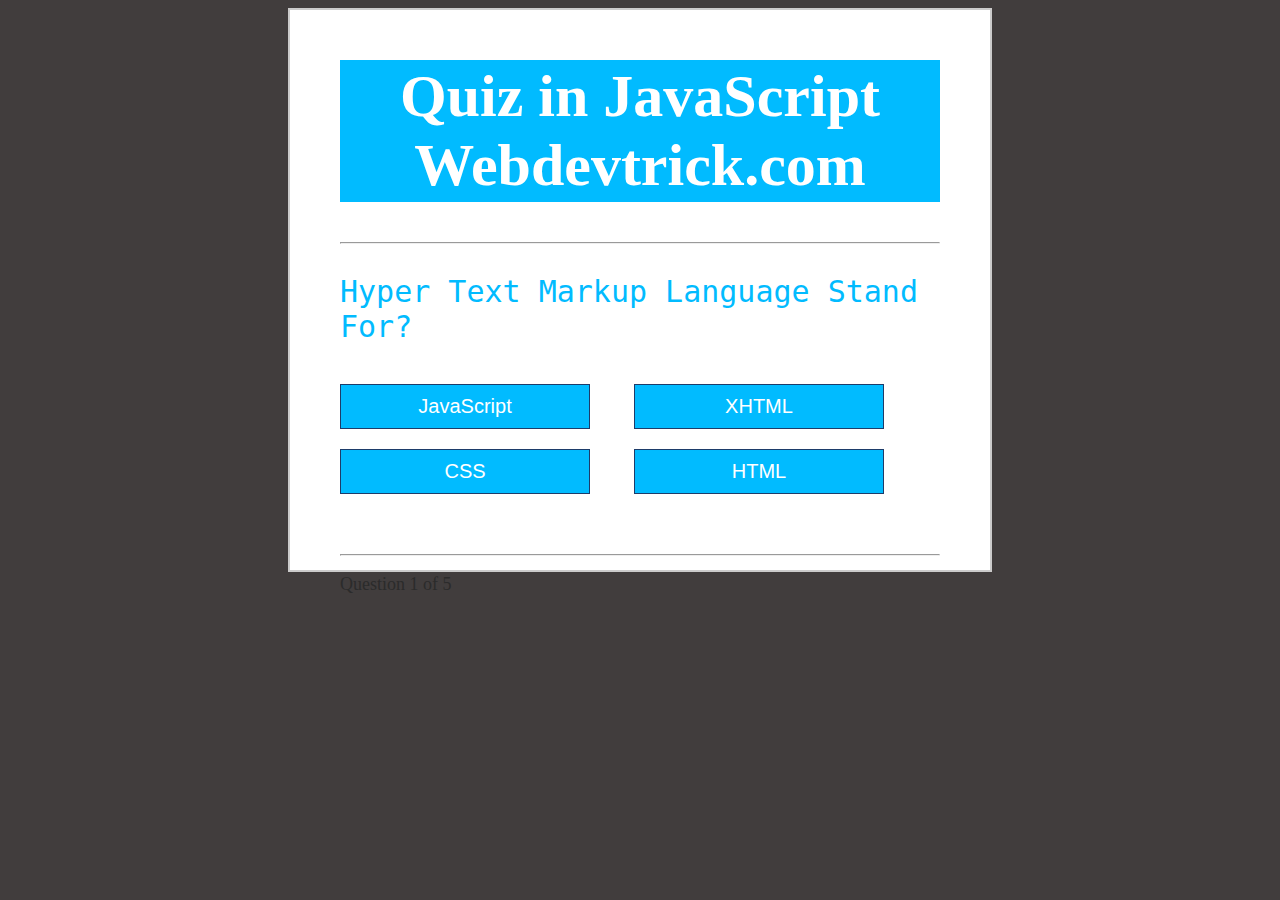
<file: TES 1/index.html>
<!DOCTYPE html>
<!-- code by webdevtrick (https://webdevtrick.com) -->
<html>
<head lang="en">
    <meta charset="UTF-8">
    <title>Quiz</title>
    <link rel="stylesheet" type="text/css" href="style.css">
</head>
<body>
    <div class="grid">
        <div id="quiz">
            <h1>Quiz in JavaScript  Webdevtrick.com</h1>
            <hr style="margin-bottom: 20px">

            <p id="question"></p>

            <div class="buttons">
                <button id="btn0"><span id="choice0"></span></button>
                <button id="btn1"><span id="choice1"></span></button>
                <button id="btn2"><span id="choice2"></span></button>
                <button id="btn3"><span id="choice3"></span></button>
            </div>

            <hr style="margin-top: 50px">
            <footer>
                <p id="progress">Question x of y</p>
            </footer>
        </div>
    </div>


<script src="question.js"></script>

</body>
</html>
</file>
<file: TES 1/style.css>
tyle.cssCSS
/** code by webdevtrick (https://webdevtrick.com) **/
body {
    background-color: #413D3D;
}

.grid {
    width: 600px;
    height: 500px;
    margin: 0 auto;
    background-color: #fff;
    padding: 10px 50px 50px 50px;
    border: 2px solid #cbcbcb;
    
}

.grid h1 {
    font-family: "sans-serif";
    background-color: #01BBFF;
    font-size: 60px;
    text-align: center;
    color: #ffffff;
    padding: 2px 0px;
    
}

#score {
    color: #01BBFF;
    text-align: center;
    font-size: 30px;
}

.grid #question {
    font-family: "monospace";
    font-size: 30px;
    color: #01BBFF;
}

.buttons {
    margin-top: 30px;
}

#btn0, #btn1, #btn2, #btn3 {
    background-color: #01BBFF;
    width: 250px;
    font-size: 20px;
    color: #fff;
    border: 1px solid #1D3C6A;
    margin: 10px 40px 10px 0px;
    padding: 10px 10px;
}

#btn0:hover, #btn1:hover, #btn2:hover, #btn3:hover {
    cursor: pointer;
    background-color: #01BBFF;
}

#btn0:focus, #btn1:focus, #btn2:focus, #btn3:focus {
    outline: 0;
}

#progress {
    color: #2b2b2b;
    font-size: 18px;
}
/** code by webdevtrick (https://webdevtrick.com) **/
body {
    background-color: #413D3D;
}
 
.grid {
    width: 600px;
    height: 500px;
    margin: 0 auto;
    background-color: #fff;
    padding: 10px 50px 50px 50px;
    border: 2px solid #cbcbcb;
    
}
 
.grid h1 {
    font-family: "sans-serif";
    background-color: #01BBFF;
    font-size: 60px;
    text-align: center;
    color: #ffffff;
    padding: 2px 0px;
    
}
 
#score {
    color: #01BBFF;
    text-align: center;
    font-size: 30px;
}
 
.grid #question {
    font-family: "monospace";
    font-size: 30px;
    color: #01BBFF;
}
 
.buttons {
    margin-top: 30px;
}
 
#btn0, #btn1, #btn2, #btn3 {
    background-color: #01BBFF;
    width: 250px;
    font-size: 20px;
    color: #fff;
    border: 1px solid #1D3C6A;
    margin: 10px 40px 10px 0px;
    padding: 10px 10px;
}
 
#btn0:hover, #btn1:hover, #btn2:hover, #btn3:hover {
    cursor: pointer;
    background-color: #01BBFF;
}
 
#btn0:focus, #btn1:focus, #btn2:focus, #btn3:focus {
    outline: 0;
}
 
#progress {
    color: #2b2b2b;
    font-size: 18px;
}
</file>
